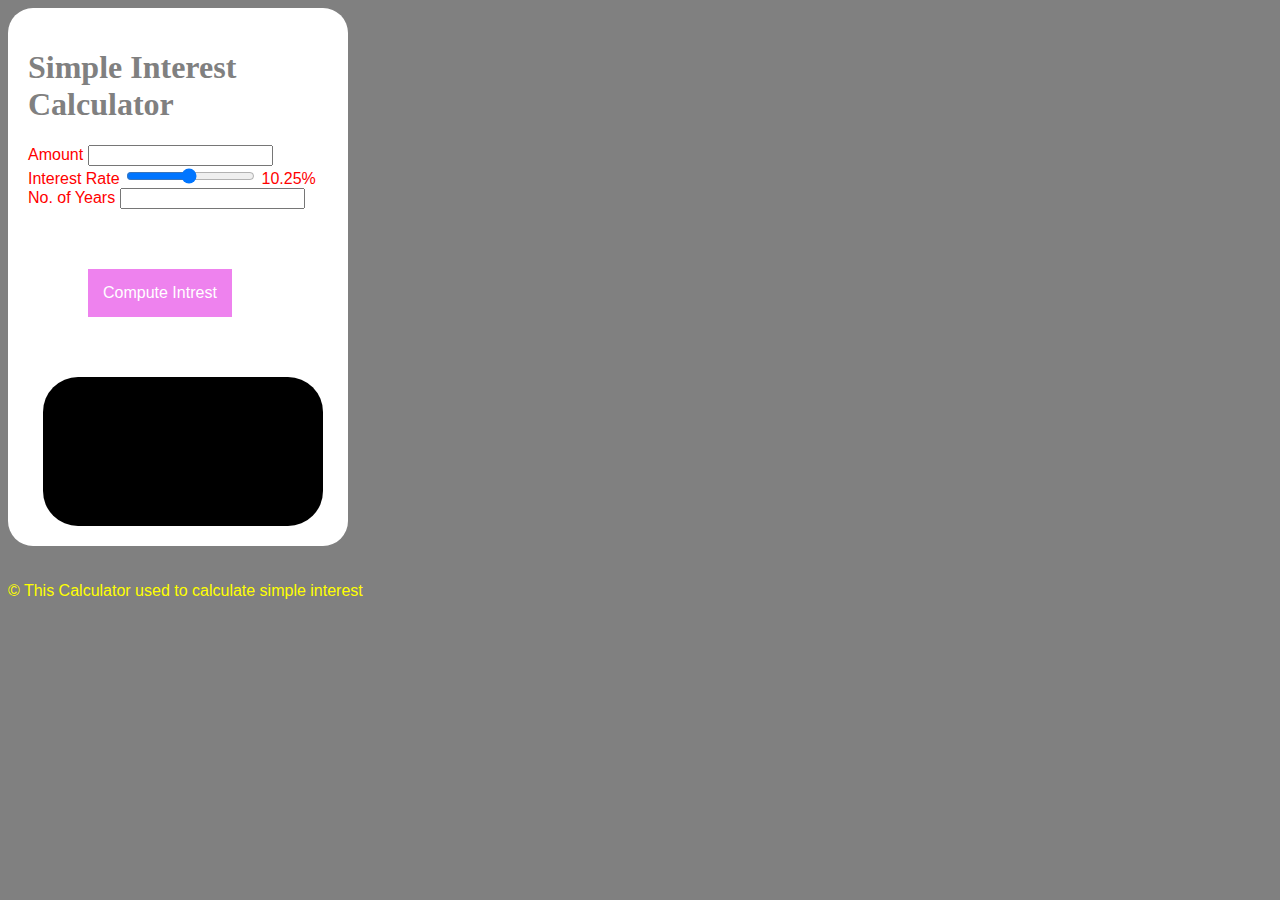
<file: index.html>
<!DOCTYPE html>
<html>
 <head>
 	<title>VENKAT Simple Intrest Calculator </title>
 	<meta charset="UTF-8">
    <meta name="viewport" content="width=device-width, initial-scale=1">
    <script src="script.js"></script>
    <link rel="stylesheet" href="style.css">
    
    </head>
    <body>
        <div class="maindiv">
        <h1>Simple Interest Calculator</h1>

        Amount <input type="number"  min="0"  id="principal">  <br/>
        Interest Rate <input type="range" onchange="updateRate()"  min="1" max="20" value="10.25" step="0.25" id="rate"> 
        <span id="rate_val" >10.25%</span> <br/>
        No. of Years <input type="value"  id="years" list="year"> 
        <datalist id="year">
            <option value="1">1</option>
            <option value="2">2</option>
            <option value="3">3</option>
            <option value="4">4</option>
            <option value="5">5</option>
            <option value="6">6</option>
            <option value="7">7</option>
            <option value="8">8</option>
            <option value="9">9</option>
            <option value="10">10</option>
        </datalist> 
        <button class="but1" onclick="compute()">Compute Intrest</button>
        <div class="theory">
        <span  id="result"></span><br>
        <span  id="hello1" ></span><br>
        <span  id="hello2" ></span><br>
        <span  id="hello3" ></span>
        </div>
        
        </div><br><br>
        <footer>

        &#169; This Calculator used to calculate simple interest


</footer>

        
    </body>
     




</html>
</file>
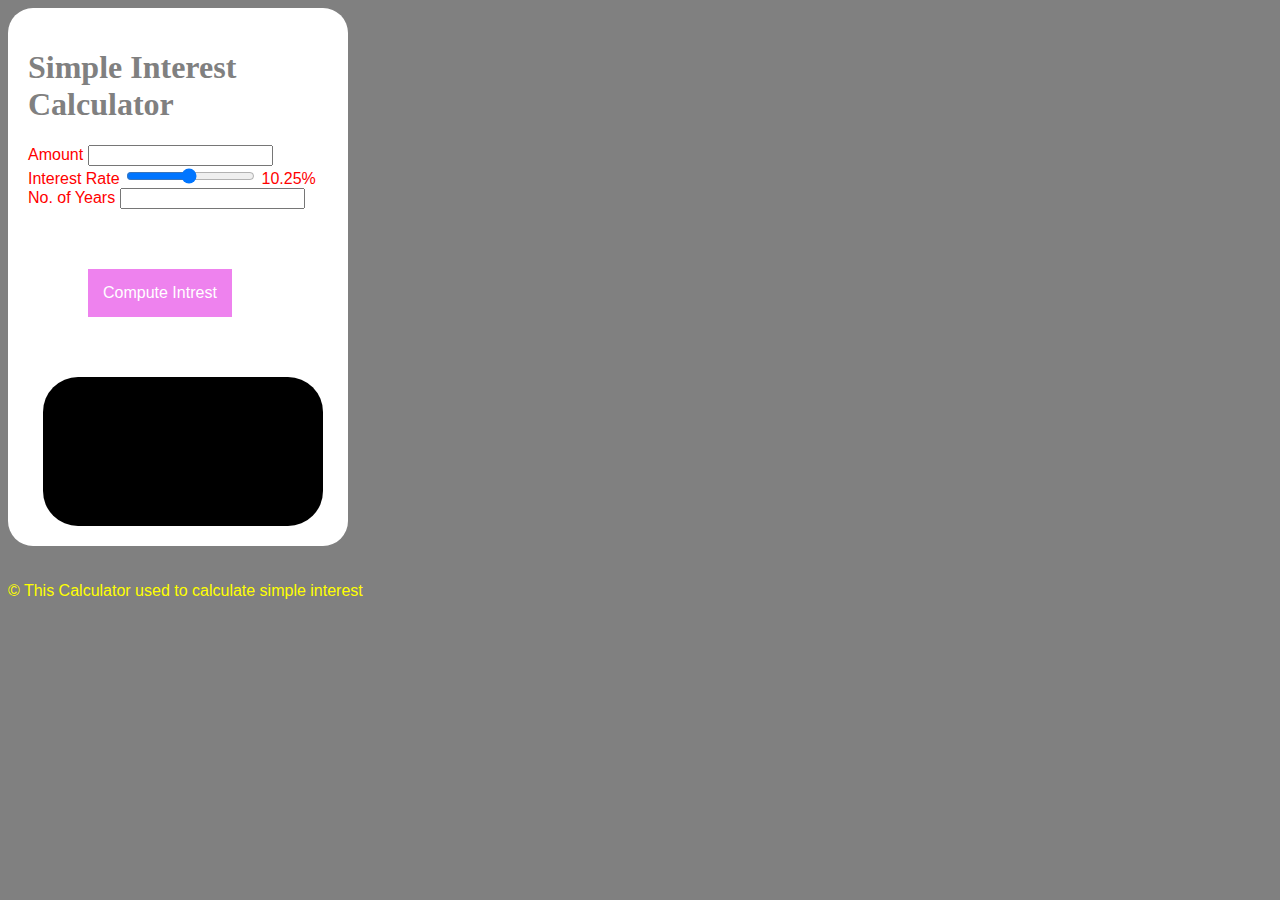
<file: sic.html>
<!DOCTYPE html>
<html>
 <head>
 	<title>VENKAT Simple Intrest Calculator </title>
 	<meta charset="UTF-8">
    <meta name="viewport" content="width=device-width, initial-scale=1">
    <script src="script.js"></script>
    <link rel="stylesheet" href="style.css">
    
    </head>
    <body>
        <div class="maindiv">
        <h1>Simple Interest Calculator</h1>

        Amount <input type="number"  min="0"  id="principal">  <br/>
        Interest Rate <input type="range" onchange="updateRate()"  min="1" max="20" value="10.25" step="0.25" id="rate"> 
        <span id="rate_val" >10.25%</span> <br/>
        No. of Years <input type="value"  id="years" list="year"> 
        <datalist id="year">
            <option value="1">1</option>
            <option value="2">2</option>
            <option value="3">3</option>
            <option value="4">4</option>
            <option value="5">5</option>
            <option value="6">6</option>
            <option value="7">7</option>
            <option value="8">8</option>
            <option value="9">9</option>
            <option value="10">10</option>
        </datalist> 
        <button class="but1" onclick="compute()">Compute Intrest</button>
        <div class="theory">
        <span  id="result"></span><br>
        <span  id="hello1" ></span><br>
        <span  id="hello2" ></span><br>
        <span  id="hello3" ></span>
        </div>
        
        </div><br><br>
        <footer>

        &#169; This Calculator used to calculate simple interest


</footer>

        
    </body>
     




</html>
</file>
<file: style.css>
body {background-color:gray;
    font-family:arial;
    color:yellow;
    align-content: center;
    font-size: 16px;
    }
h1{color:grey;font-family:verdana}
.maindiv{background-color:white;
    color:red;
    width:300px;
    padding:20px;
    border-radius:25px;
    align-content: center;
    }
.hello{
 	color:;
 }
 .but1{
 	background-color: violet;
 	border: none;
  color: white;
  padding: 5%;
  text-align: center;
  text-decoration: none;
  display: inline-block;
  font-size: 16px;
  margin:20%;
  cursor: pointer;
}
.theory
{
	background-color:black;
	color:blue; 
	width:200px;
    padding:40px;
    border-radius:35px;
    align-content: center;
    margin-left:5%;
    font-size: 20px;
    font-family:serif;
}
</file>
